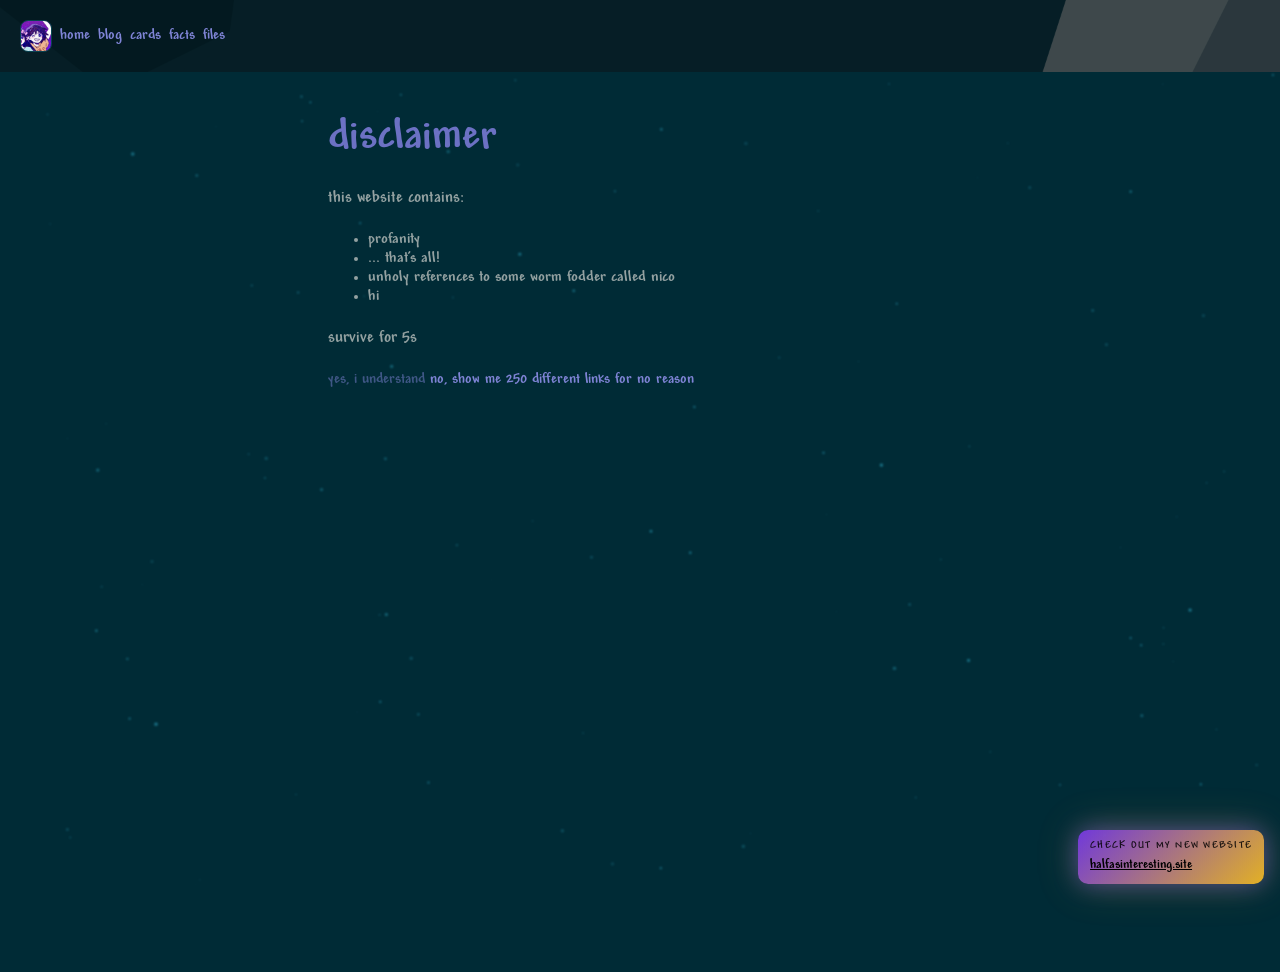
<file: index.html>
<!DOCTYPE html>
<html lang="en">
<head>
  <meta charset="utf-8">
  <meta name="viewport" content="width=device-width, initial-scale=1.0">
  <title>pxvault.site</title>

  <meta name="description" content="pxvault.site is the personal website of pxwo featuring web development projects, javascript experiments, dynamic markdown content, interactive canvas visuals, tools, utilities, and technical notes.">
  <meta name="keywords" content="pxwo, pxvault, javascript, html, css, canvas, markdown, web development, projects, tools, experiments">
  <meta name="author" content="pxwo">
  <meta name="robots" content="index, follow">

  <meta property="og:title" content="pxvault.site – web projects and experiments">
  <meta property="og:description" content="personal site of pxwo with web projects, interactive canvas, dynamic markdown, and technical experiments.">
  <meta property="og:type" content="website">
  <meta property="og:url" content="https://pxvault.site">
  <meta property="og:image" content="source/assets/photos/profile.png">

  <meta name="twitter:card" content="summary_large_image">
  <meta name="twitter:title" content="pxvault.site – web projects and experiments">
  <meta name="twitter:description" content="web development projects, tools, and interactive technical experiments by pxwo.">
  <meta name="twitter:image" content="source/assets/photos/profile.png">

  <link rel="shortcut icon" href="source/photos/favicon.ico" type="image/x-icon">
  <link rel="icon" href="source/photos/favicon.ico" type="image/x-icon">

  <link rel="stylesheet" href="source/styling/main.css">
</head>
<body>

<div id="loader-screen">
  <img
    src="source/assets/photos/loading.gif"
    alt="loading"
    class="loader-gif"
  >
  <p>nico ur dead.</p>
</div>

<canvas id="life"></canvas>

<header class="topbar">
  <nav>
    <img
      src="source/assets/photos/profile.png"
      alt="profile"
      class="profile-pic"
    >
  </nav>
</header>

<main>
  <section id="content"></section>
</main>

<a
  href="https://halfasinteresting.site"
  target="_blank"
  rel="noopener"
  class="promo-corner"
>
  <div class="promo-label">check out my new website</div>
  <div class="promo-link">halfasinteresting.site</div>
</a>

<script type="module" src="source/core/loader.js"></script>
    
</body>
</html>
</file>
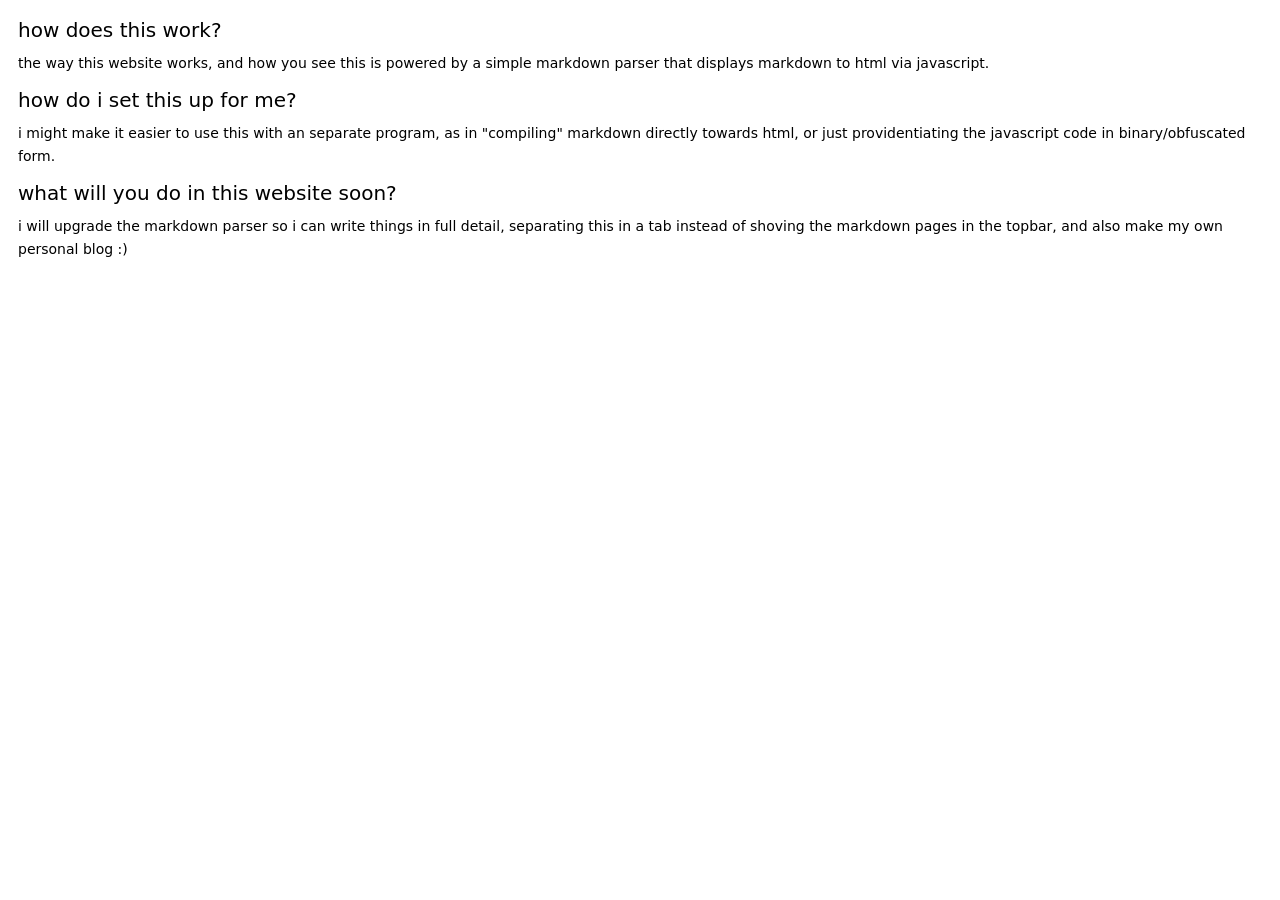
<file: html/behind-the-curtains.html>
<!doctype html>
<html lang="en">
<head>
  <meta charset="utf-8">
  <link rel="stylesheet" href="/css/main.css">
</head>
<body>
  <main class="page active">
    <h1>how does this work?</h1>
<p> the way this website works, and how you see this is powered by a simple markdown parser that displays markdown to html via javascript.</p>
<h1>how do i set this up for me?</h1>
<p> i might make it easier to use this with an separate program, as in &quot;compiling&quot; markdown directly towards html, or just providentiating the javascript code in binary/obfuscated form.</p>
<h1>what will you do in this website soon?</h1>
<p> i will upgrade the markdown parser so i can write things in full detail, separating this in a tab instead of shoving the markdown pages in the topbar, and also make my own personal blog :) </p>

  </main>
</body>
</html>
</file>
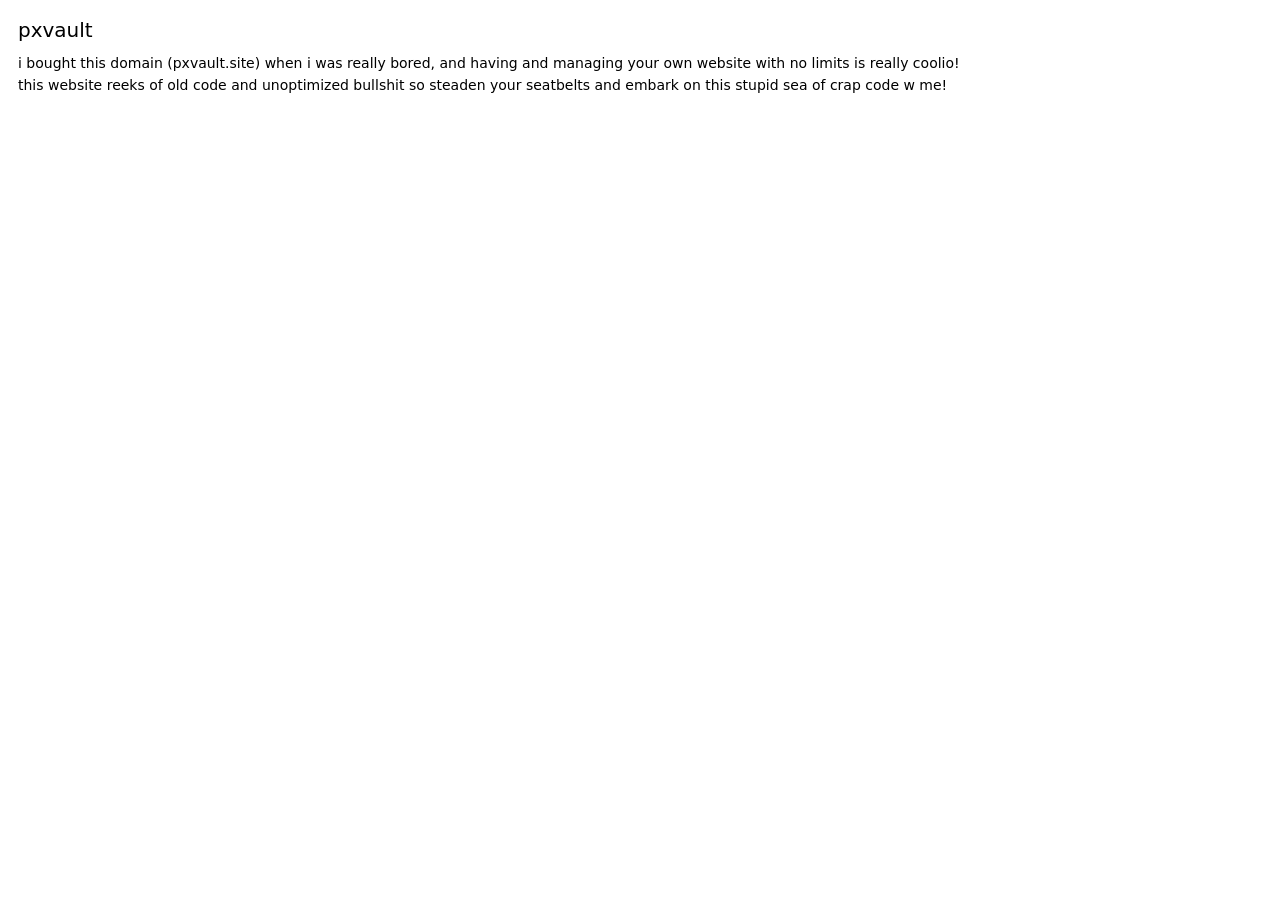
<file: html/home.html>
<!doctype html>
<html lang="en">
<head>
  <meta charset="utf-8">
  <link rel="stylesheet" href="/css/main.css">
</head>
<body>
  <main class="page active">
    <h1>pxvault</h1>
<p>i bought this domain (pxvault.site) when i was really bored, and having and managing your own website with no limits is really coolio!<br>this website reeks of old code and unoptimized bullshit so steaden your seatbelts and embark on this stupid sea of crap code w me!</p>

  </main>
</body>
</html>
</file>
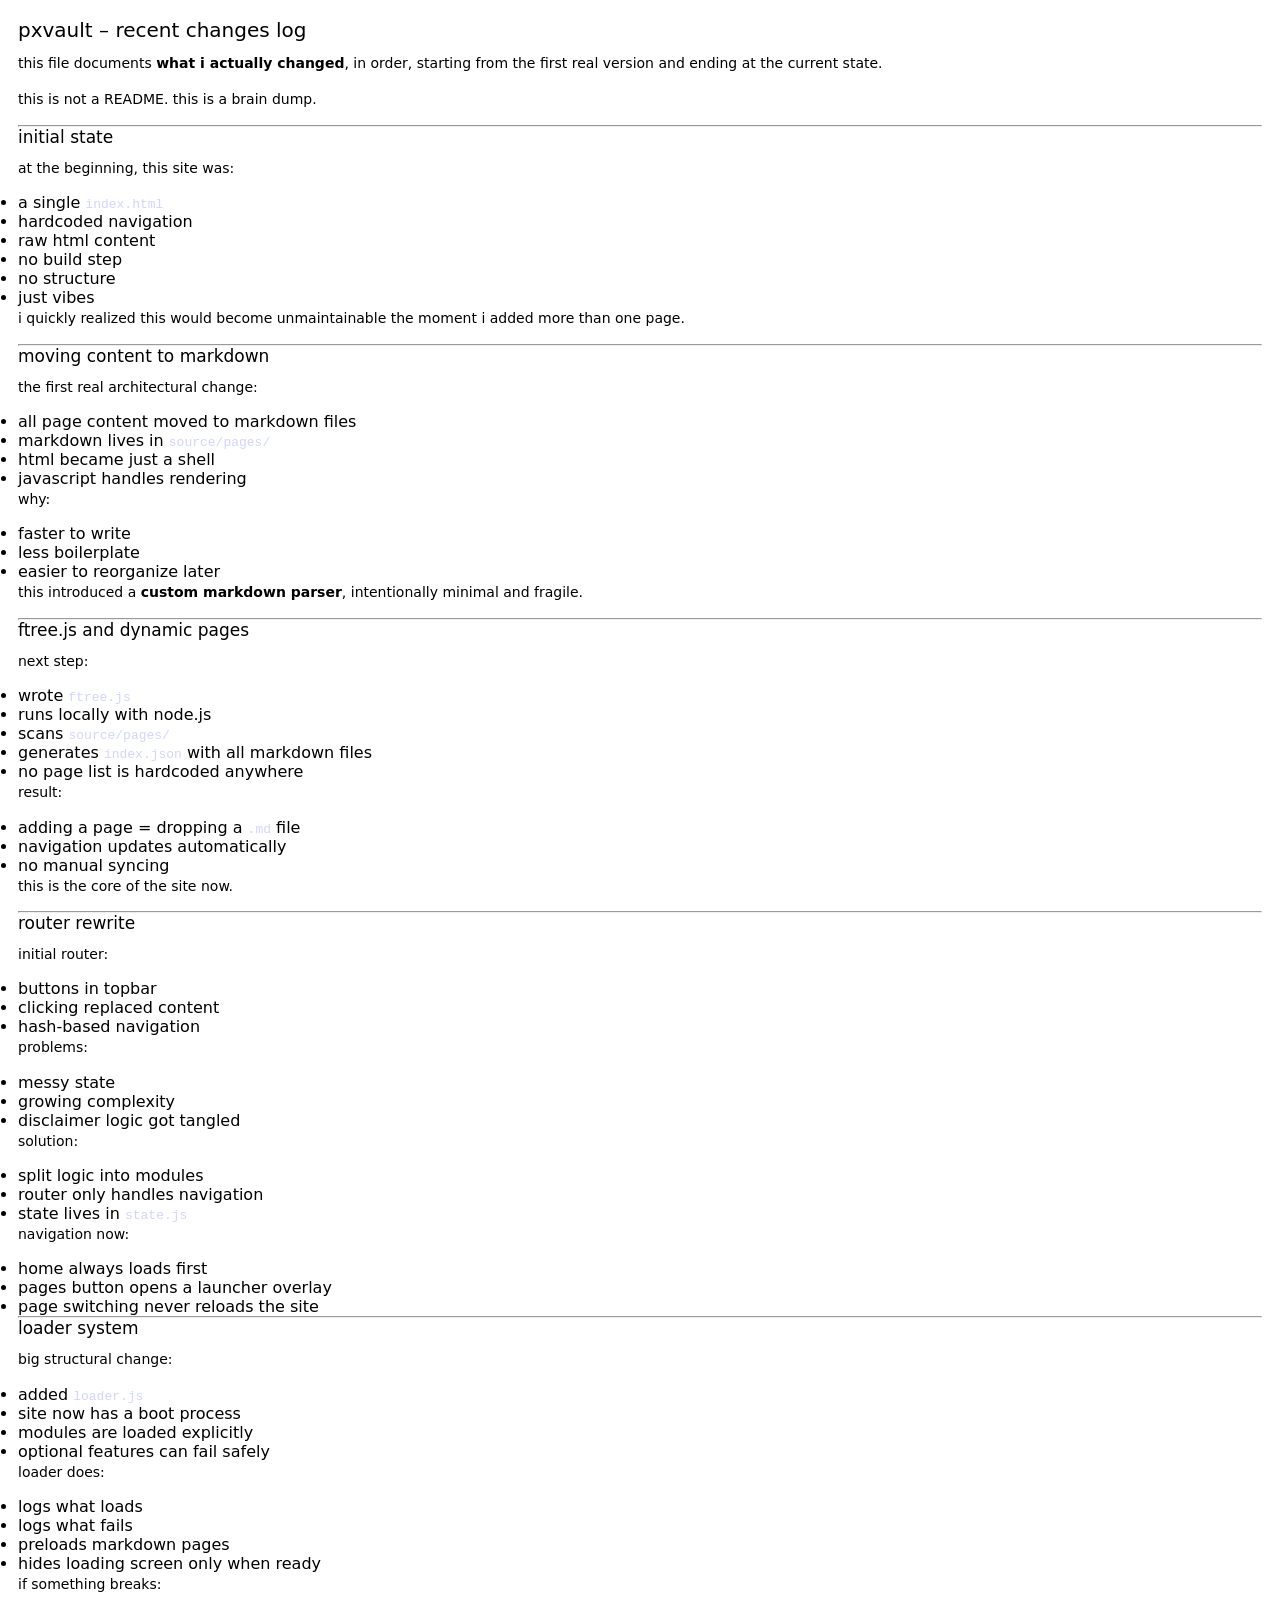
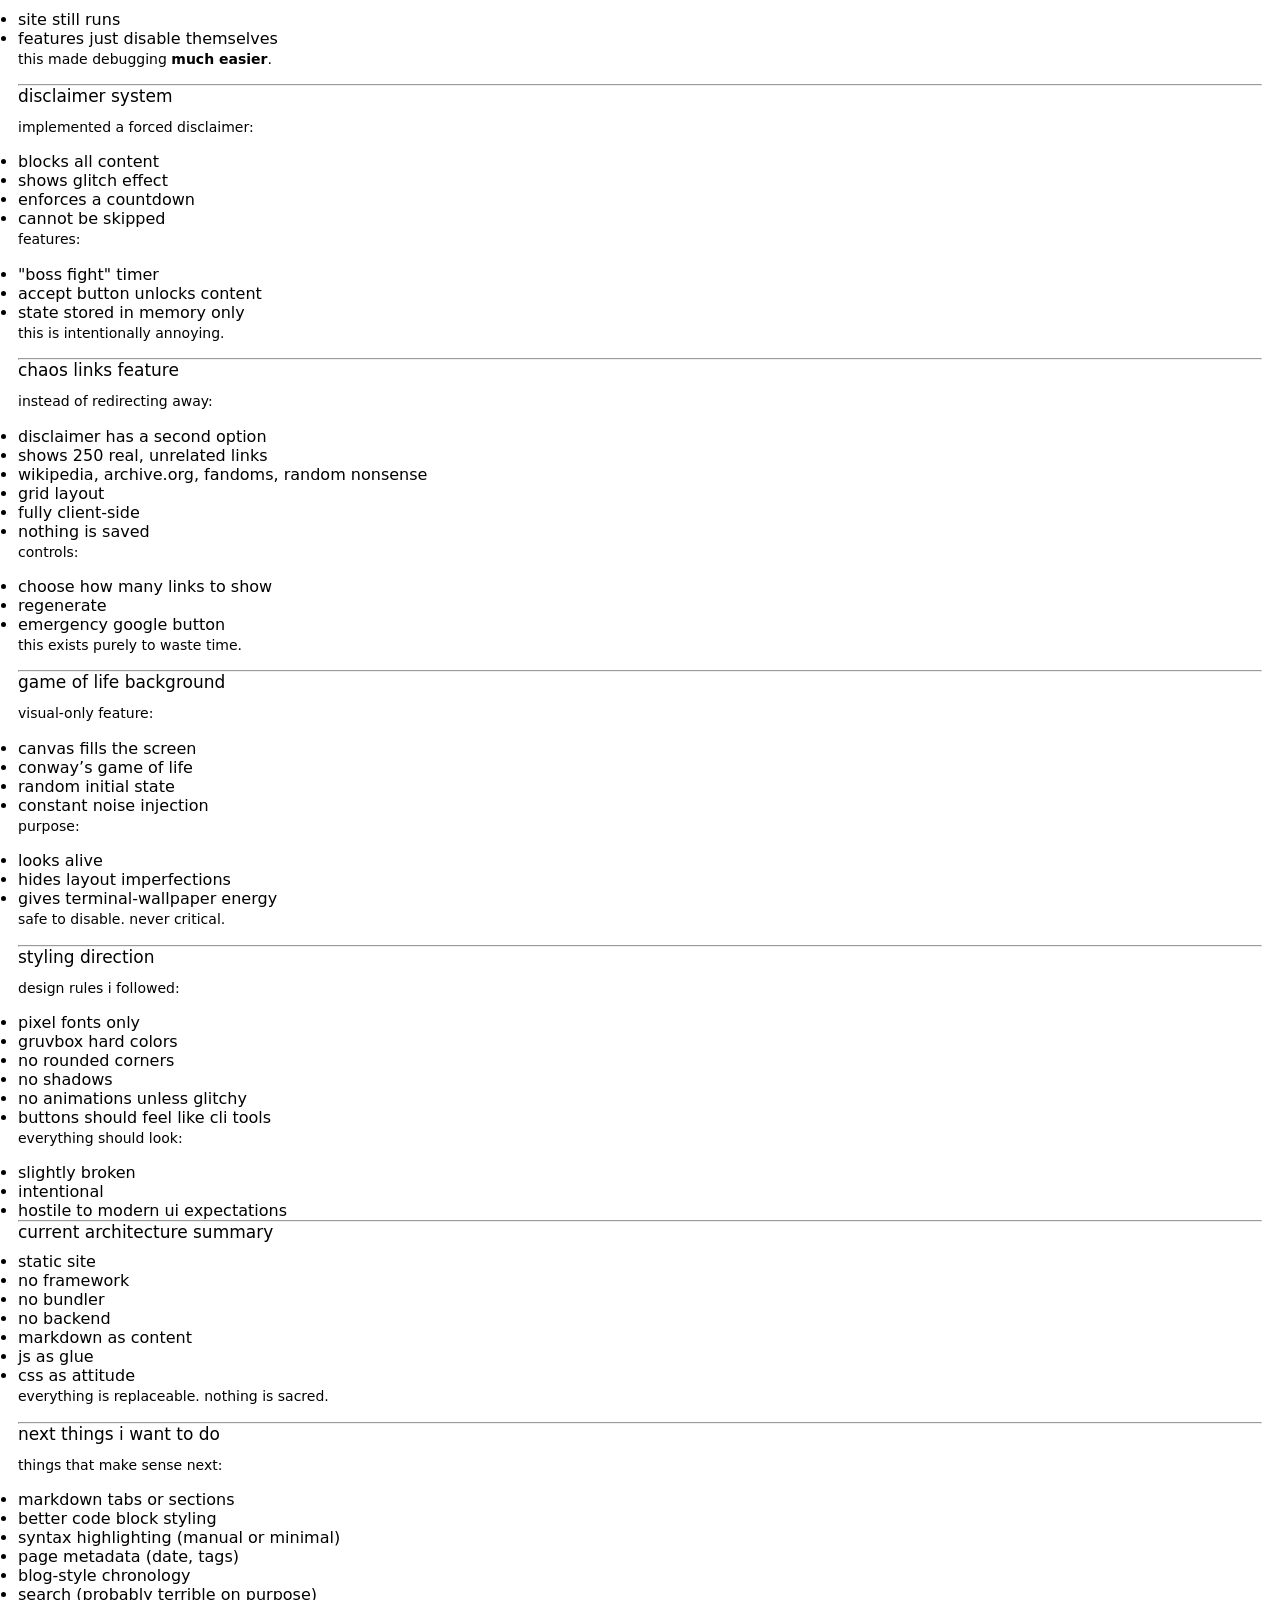
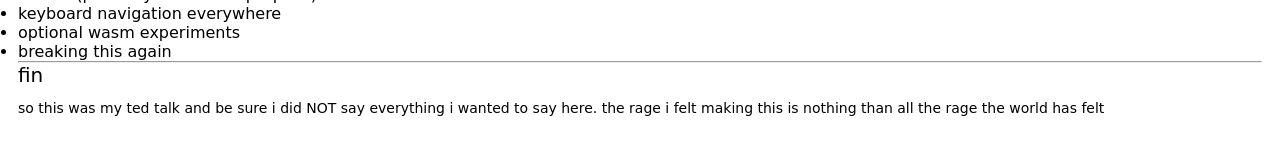
<file: html/update1.html>
<!doctype html>
<html lang="en">
<head>
  <meta charset="utf-8">
  <link rel="stylesheet" href="/css/main.css">
</head>
<body>
  <main class="page active">
    <h1>pxvault – recent changes log</h1>
<p>this file documents <strong>what i actually changed</strong>, in order, starting from the first real version and ending at the current state.</p>
<p>this is not a README.
this is a brain dump.</p>
<hr>
<h2>initial state</h2>
<p>at the beginning, this site was:</p>
<ul>
<li>a single <code>index.html</code></li>
<li>hardcoded navigation</li>
<li>raw html content</li>
<li>no build step</li>
<li>no structure</li>
<li>just vibes</li>
</ul>
<p>i quickly realized this would become unmaintainable the moment i added more than one page.</p>
<hr>
<h2>moving content to markdown</h2>
<p>the first real architectural change:</p>
<ul>
<li>all page content moved to markdown files</li>
<li>markdown lives in <code>source/pages/</code></li>
<li>html became just a shell</li>
<li>javascript handles rendering</li>
</ul>
<p>why:</p>
<ul>
<li>faster to write</li>
<li>less boilerplate</li>
<li>easier to reorganize later</li>
</ul>
<p>this introduced a <strong>custom markdown parser</strong>, intentionally minimal and fragile.</p>
<hr>
<h2>ftree.js and dynamic pages</h2>
<p>next step:</p>
<ul>
<li>wrote <code>ftree.js</code></li>
<li>runs locally with node.js</li>
<li>scans <code>source/pages/</code></li>
<li>generates <code>index.json</code> with all markdown files</li>
<li>no page list is hardcoded anywhere</li>
</ul>
<p>result:</p>
<ul>
<li>adding a page = dropping a <code>.md</code> file</li>
<li>navigation updates automatically</li>
<li>no manual syncing</li>
</ul>
<p>this is the core of the site now.</p>
<hr>
<h2>router rewrite</h2>
<p>initial router:</p>
<ul>
<li>buttons in topbar</li>
<li>clicking replaced content</li>
<li>hash-based navigation</li>
</ul>
<p>problems:</p>
<ul>
<li>messy state</li>
<li>growing complexity</li>
<li>disclaimer logic got tangled</li>
</ul>
<p>solution:</p>
<ul>
<li>split logic into modules</li>
<li>router only handles navigation</li>
<li>state lives in <code>state.js</code></li>
</ul>
<p>navigation now:</p>
<ul>
<li>home always loads first</li>
<li>pages button opens a launcher overlay</li>
<li>page switching never reloads the site</li>
</ul>
<hr>
<h2>loader system</h2>
<p>big structural change:</p>
<ul>
<li>added <code>loader.js</code></li>
<li>site now has a boot process</li>
<li>modules are loaded explicitly</li>
<li>optional features can fail safely</li>
</ul>
<p>loader does:</p>
<ul>
<li>logs what loads</li>
<li>logs what fails</li>
<li>preloads markdown pages</li>
<li>hides loading screen only when ready</li>
</ul>
<p>if something breaks:</p>
<ul>
<li>site still runs</li>
<li>features just disable themselves</li>
</ul>
<p>this made debugging <strong>much easier</strong>.</p>
<hr>
<h2>disclaimer system</h2>
<p>implemented a forced disclaimer:</p>
<ul>
<li>blocks all content</li>
<li>shows glitch effect</li>
<li>enforces a countdown</li>
<li>cannot be skipped</li>
</ul>
<p>features:</p>
<ul>
<li>&quot;boss fight&quot; timer</li>
<li>accept button unlocks content</li>
<li>state stored in memory only</li>
</ul>
<p>this is intentionally annoying.</p>
<hr>
<h2>chaos links feature</h2>
<p>instead of redirecting away:</p>
<ul>
<li>disclaimer has a second option</li>
<li>shows 250 real, unrelated links</li>
<li>wikipedia, archive.org, fandoms, random nonsense</li>
<li>grid layout</li>
<li>fully client-side</li>
<li>nothing is saved</li>
</ul>
<p>controls:</p>
<ul>
<li>choose how many links to show</li>
<li>regenerate</li>
<li>emergency google button</li>
</ul>
<p>this exists purely to waste time.</p>
<hr>
<h2>game of life background</h2>
<p>visual-only feature:</p>
<ul>
<li>canvas fills the screen</li>
<li>conway’s game of life</li>
<li>random initial state</li>
<li>constant noise injection</li>
</ul>
<p>purpose:</p>
<ul>
<li>looks alive</li>
<li>hides layout imperfections</li>
<li>gives terminal-wallpaper energy</li>
</ul>
<p>safe to disable.
never critical.</p>
<hr>
<h2>styling direction</h2>
<p>design rules i followed:</p>
<ul>
<li>pixel fonts only</li>
<li>gruvbox hard colors</li>
<li>no rounded corners</li>
<li>no shadows</li>
<li>no animations unless glitchy</li>
<li>buttons should feel like cli tools</li>
</ul>
<p>everything should look:</p>
<ul>
<li>slightly broken</li>
<li>intentional</li>
<li>hostile to modern ui expectations</li>
</ul>
<hr>
<h2>current architecture summary</h2>
<ul>
<li>static site</li>
<li>no framework</li>
<li>no bundler</li>
<li>no backend</li>
<li>markdown as content</li>
<li>js as glue</li>
<li>css as attitude</li>
</ul>
<p>everything is replaceable.
nothing is sacred.</p>
<hr>
<h2>next things i want to do</h2>
<p>things that make sense next:</p>
<ul>
<li>markdown tabs or sections</li>
<li>better code block styling</li>
<li>syntax highlighting (manual or minimal)</li>
<li>page metadata (date, tags)</li>
<li>blog-style chronology</li>
<li>search (probably terrible on purpose)</li>
<li>keyboard navigation everywhere</li>
<li>optional wasm experiments</li>
<li>breaking this again</li>
</ul>
<hr>
<h1>fin</h1>
<p>so this was my ted talk and be sure i did NOT say everything i wanted to say here. the rage i felt making this is nothing than all the rage the world has felt</p>

  </main>
</body>
</html>
</file>
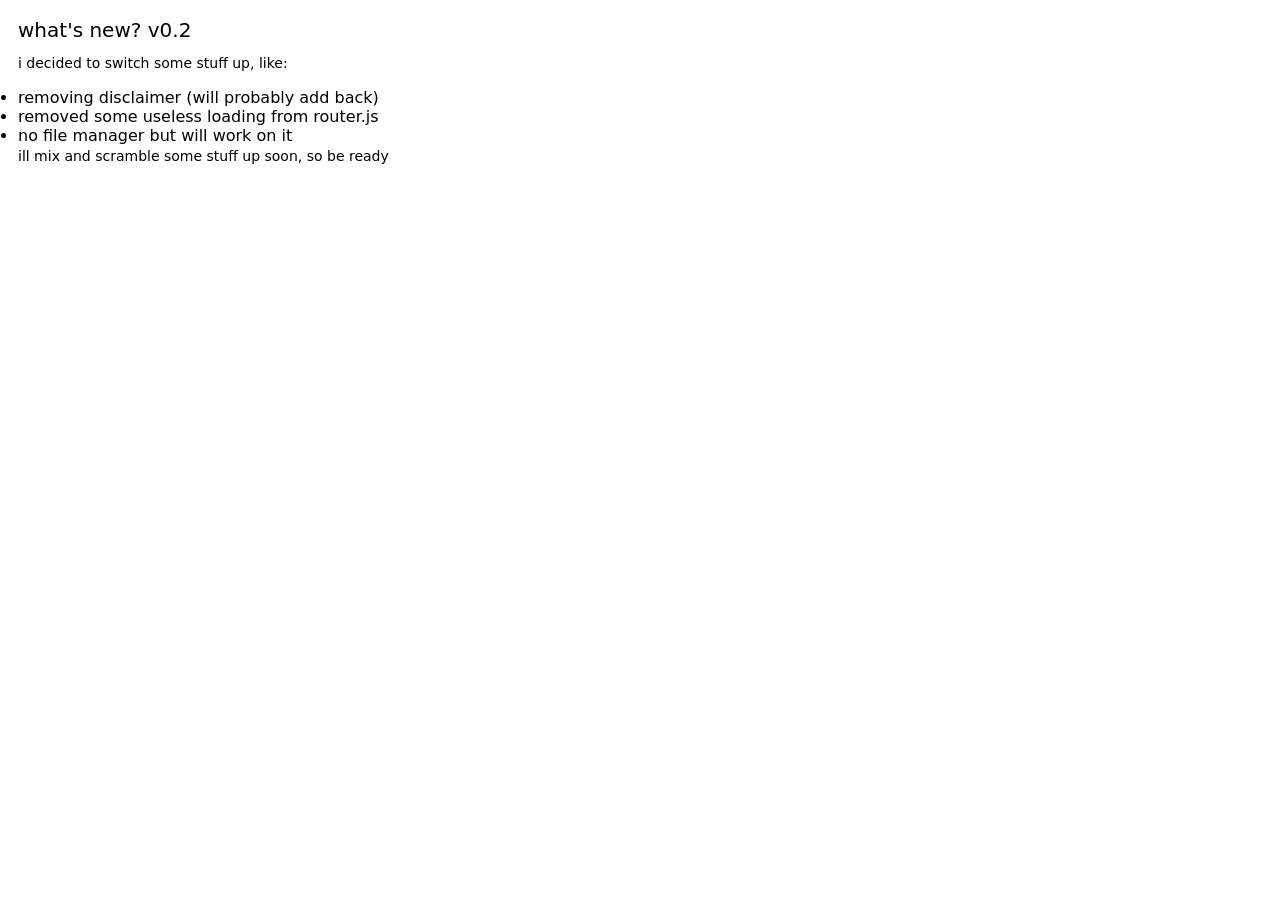
<file: html/update2.html>
<!doctype html>
<html lang="en">
<head>
  <meta charset="utf-8">
  <link rel="stylesheet" href="/css/main.css">
</head>
<body>
  <main class="page active">
    <h1>what&#39;s new? v0.2</h1>
<p>i decided to switch some stuff up, like:</p>
<ul>
<li>removing disclaimer (will probably add back)</li>
<li>removed some useless loading from router.js</li>
<li>no file manager but will work on it</li>
</ul>
<p>ill mix and scramble some stuff up soon, so be ready</p>

  </main>
</body>
</html>
</file>
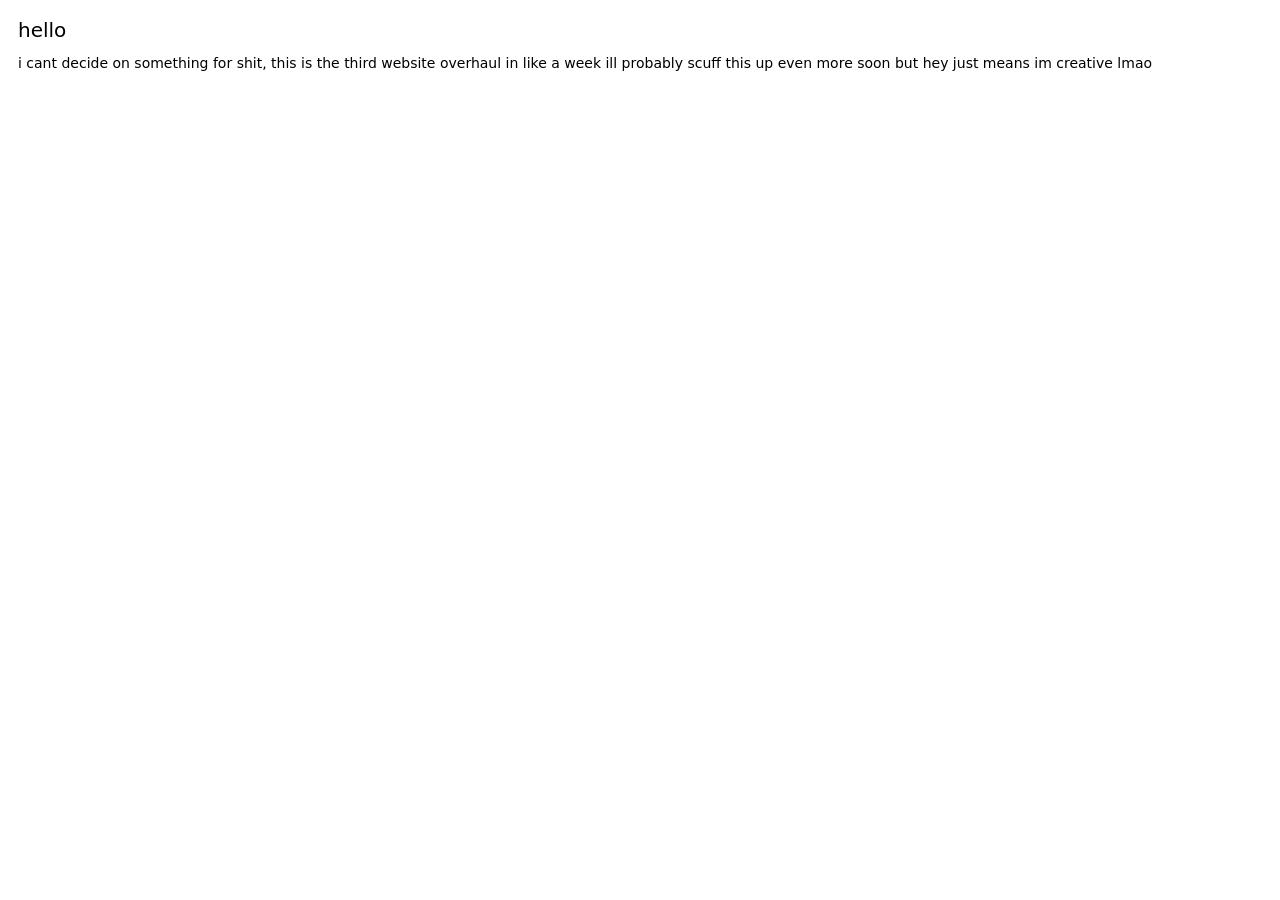
<file: html/update3.html>
<!doctype html>
<html lang="en">
<head>
  <meta charset="utf-8">
  <link rel="stylesheet" href="/css/main.css">
</head>
<body>
  <main class="page active">
    <h1>hello</h1>
<p>i cant decide on something for shit, this is the third website overhaul in like a week
ill probably scuff this up even more soon but hey
just means im creative lmao</p>

  </main>
</body>
</html>
</file>
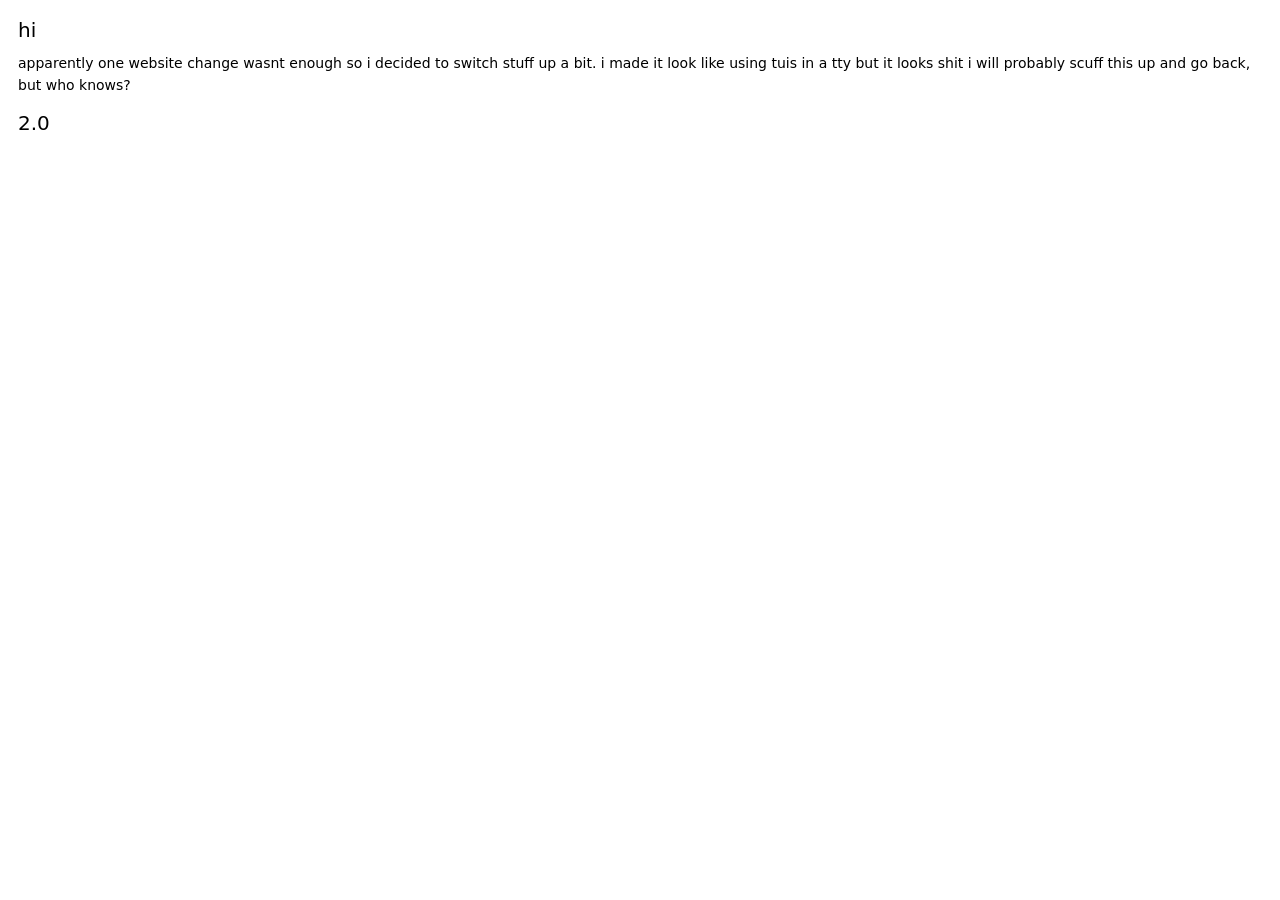
<file: html/website-2.0.html>
<!doctype html>
<html lang="en">
<head>
  <meta charset="utf-8">
  <link rel="stylesheet" href="/css/main.css">
</head>
<body>
  <main class="page active">
    <h1>hi</h1>
<p>apparently one website change wasnt enough so i decided to switch stuff up a bit.
i made it look like using tuis in a tty but it looks shit
i will probably scuff this up and go back, but who knows?</p>
<h1>2.0</h1>

  </main>
</body>
</html>
</file>
<file: source/styling/main.css>
@import url("https://fonts.googleapis.com/css2?family=Ubuntu:wght@400;500;700&display=swap");
@font-face {
  font-family: "Andy";
  src: url("../assets/fonts/AndyBold.OTF");
  
}
/* ======================================================
   design tokens (theme)
   ====================================================== */

:root {
  --bg: #002b36;           /* base03 */
  --surface: #073642;      /* base02 */
  --surface-2: #0b3c49;    /* leve variação */

  --fg: #93a1a1;           /* base1 */
  --fg-muted: #586e75;     /* base01 */

  --accent: #6c71c4;       /* violet */
  --accent-strong: #5b60b3;
  --accent-muted: #7f84d6;

  --accent-warm: #b58900;  /* yellow */
  --accent-warm-strong: #cb4b16; /* orange */
  --accent-warm-muted: #d3a21a;

  --border: #094352;       /* derivado de base02 */
}


/* ======================================================
   base reset + viewport lock
   ====================================================== */

* {
  box-sizing: border-box;
}

html,
body {
  margin: 0;
  width: 100%;
  height: 100%;
  background: var(--bg);
  color: var(--fg);
  font-family: "Andy", "Ubuntu", system-ui, sans-serif;
  overflow: hidden; /* no page scroll */
}

/* ======================================================
   layout system (app shell)
   ====================================================== */

.app-root {
  width: 100dvw;
  height: 100dvh;
  display: grid;
  grid-template-rows: auto 1fr;
}

/* header / topbar */

.topbar {
  position: relative;
  z-index: 10;
  padding: clamp(12px, 3vw, 20px);
}

.topbar nav {
  display: flex;
  align-items: center;
  gap: 0.5rem;
  flex-wrap: wrap;
}

/* main content area */

main {
  position: relative;
  width: 100%;
  height: 100%;
  overflow: hidden; /* lock */
  display: grid;
  place-items: center;
  padding: 0;
}

/* only scrollable area */

#content {
  width: 100%;
  max-width: 88ch;
  height: 100%;
  overflow-y: auto;
  overflow-x: hidden;
  padding: clamp(1rem, 4vw, 2.5rem);
  margin: 0 auto;
}



/* ======================================================
   background layer
   ====================================================== */

canvas {
  position: fixed;
  inset: 0;
  z-index: 0;
  filter: blur(1.2px);
}

/* ======================================================
   typography module
   ====================================================== */

h1 {
  margin: 0 0 1rem 0;
  font-size: clamp(1.6rem, 6vw, 2.8rem);
  color: var(--accent);
  font-weight: 700;
}

h2 {
  font-size: clamp(1.2rem, 5vw, 1.6rem);
}

h3 {
  font-size: clamp(1.05rem, 4vw, 1.3rem);
}

p {
  font-size: clamp(1rem, 2.5vw, 1.05rem);
  line-height: 1.85;
  color: var(--fg);
}

a {
  color: var(--accent-muted);
  text-decoration: none;
}

a:hover {
  color: var(--accent);
  text-decoration: underline;
}

/* spacing for editorial flow */

#content > * + * {
  margin-top: 1.5rem;
}

/* ======================================================
   media
   ====================================================== */

#content img {
  display: block;
  width: clamp(64px, 30vw, 96px);
  height: clamp(64px, 30vw, 96px);
  margin-bottom: 1rem;
  border-radius: 10px;
}

/* ======================================================
   ui primitives (reusable)
   ====================================================== */

.ui-panel {
  background: var(--surface);
  border: 1px solid var(--border);
  border-radius: 8px;
}

.ui-soft {
  background: rgba(18, 11, 28, 0.6);
}

.ui-scroll {
  overflow-y: auto;
}

.ui-center {
  display: grid;
  place-items: center;
}

.ui-row {
  display: flex;
  align-items: center;
  gap: 0.5rem;
}

.ui-col {
  display: flex;
  flex-direction: column;
  gap: 0.5rem;
}

/* ======================================================
   buttons & inputs
   ====================================================== */

button {
  font-family: inherit;
  font-size: clamp(0.85rem, 3.5vw, 0.95rem);
  color: var(--accent-muted);
  background: none;
  border: none;
  padding: 0;
  cursor: pointer;
}

button:hover {
  color: var(--accent);
  text-decoration: underline;
}

button:disabled {
  opacity: 0.5;
  cursor: not-allowed;
}

input,
select {
  width: 100%;
  font-family: inherit;
  font-size: 0.85rem;
  color: var(--fg);
  background: rgba(0, 0, 0, 0.4);
  border: 1px solid var(--border);
  border-radius: 6px;
  padding: 0.45rem 0.6rem;
}

/* ======================================================
   widgets (modular blocks)
   ====================================================== */

/* profile */

.profile-pic {
  width: clamp(28px, 6vw, 32px);
  height: clamp(28px, 6vw, 32px);
  border-radius: 8px;
  border: 1px solid var(--border);
}

/* blog feed widget */

/* blog feed widget */

.blog-feed {
  display: flex;
  flex-direction: column;
  gap: 0;
  width: 100%;
}

.blog-post {
  padding: 1.25rem 0;
  border-bottom: 1px solid rgba(255, 255, 255, 0.08);
  cursor: pointer;
  transition: opacity 0.15s ease, transform 0.15s ease;
}

.blog-post:hover {
  opacity: 0.9;
  transform: translateX(4px);
}

.blog-post.latest {
  border-left: 3px solid var(--accent-warm);
  padding-left: 1rem;
  background: rgba(255, 255, 255, 0.02);
}

.latest-tag {
  font-size: 0.7rem;
  letter-spacing: 0.12em;
  color: var(--accent-warm);
  margin-bottom: 0.5rem;
}

.blog-post .meta {
  display: flex;
  justify-content: space-between;
  align-items: center;
  font-size: 0.85rem;
  opacity: 0.9;
  gap: 1rem;
}

.blog-post .preview {
  margin: 0.5rem 0 0.4rem 0;
  font-size: 0.95rem;
  line-height: 1.6;
  opacity: 0.85;
}

.blog-post code {
  font-size: 0.75rem;
  opacity: 0.6;
}


/* facts widget */

.fact-box {
  display: grid;
  grid-template-columns: 1fr auto;
  gap: 1rem;
  padding: 1.2rem 0;
  border-bottom: 1px solid rgba(255, 255, 255, 0.08);
}

.fact-text {
  font-size: 0.95rem;
}

.fact-next {
  font-size: 0.75rem;
}

/* chaos grid widget */

.chaos-grid {
  display: grid;
  grid-template-columns: repeat(auto-fit, minmax(160px, 1fr));
  gap: 0.75rem;
}

.chaos-item {
  font-size: clamp(0.7rem, 3vw, 0.8rem);
  opacity: 0.9;
}

/* cards widget */

.card-container {
  display: grid;
  place-items: center;
  min-height: 40vh;
}

.card {
  width: min(320px, 90vw);
  height: 200px;
  position: relative;
  transform-style: preserve-3d;
  transition: transform 0.7s cubic-bezier(0.4, 0.2, 0.2, 1);
}

.card.flipped {
  transform: rotatey(180deg);
}

.card-face {
  position: absolute;
  inset: 0;
  padding: 1.2rem;
  border-radius: 8px;
  backface-visibility: hidden;
  display: flex;
  flex-direction: column;
  gap: 0.75rem;
  background: #000;
}

.card-back {
  transform: rotatey(180deg);
}

/* ======================================================
   overlays (modal widgets)
   ====================================================== */

.pages-overlay,
.image-overlay {
  position: fixed;
  inset: 0;
  background: rgba(6, 4, 10, 0.92);
  z-index: 9998;
  display: flex;
  align-items: center;
  justify-content: center;
}

.pages-box {
  width: 100%;
  max-width: 900px;
  max-height: 90dvh;
  overflow-y: auto;
  padding: 1rem;
  border-radius: 10px;
  background: var(--surface);
  border: 1px solid var(--border);
}

/* ======================================================
   loader
   ====================================================== */

#loader-screen {
  position: fixed;
  inset: 0;
  background: var(--bg);
  z-index: 10000;
  display: grid;
  place-items: center;
}

.loader-gif {
  width: clamp(96px, 40vw, 160px);
  height: auto;
}

/* ======================================================
   utilities (helpers for html widgets)
   ====================================================== */

.u-hidden { display: none !important; }
.u-muted { color: var(--fg-muted); }
.u-accent { color: var(--accent); }
.u-warm { color: var(--accent-warm); }
.u-center { text-align: center; }
.u-full { width: 100%; height: 100%; }

/* ======================================================
   mobile
   ====================================================== */

@media (max-width: 600px) {
  #content {
    padding: 1rem;
  }
}

/* ======================================================
   promo corner widget (top-right)
   ====================================================== */

.promo-corner {
  position: fixed;
  top: 1rem;
  right: 1rem;
  z-index: 9999;

  display: flex;
  flex-direction: column;
  gap: 0.35rem;

  padding: 0.6rem 0.75rem;

  background: linear-gradient(
    135deg,
    rgba(124, 58, 237, 0.9),
    rgba(251, 191, 36, 0.9)
  );

  border-radius: 10px;
  box-shadow:
    0 0 24px rgba(139, 92, 246, 0.45),
    0 0 40px rgba(251, 191, 36, 0.25);

  font-family: inherit;
  text-decoration: none;
  color: #000;

  animation: promo-pulse 2.2s ease-in-out infinite;
}

/* letreiro */
.promo-corner .promo-label {
  font-size: 0.65rem;
  font-weight: 700;
  letter-spacing: 0.12em;
  text-transform: uppercase;
  opacity: 0.85;
}

/* link principal */
.promo-corner .promo-link {
  font-size: 0.85rem;
  font-weight: 800;
  text-decoration: underline;
}

/* hover */
.promo-corner:hover {
  transform: scale(1.03);
  box-shadow:
    0 0 32px rgba(139, 92, 246, 0.65),
    0 0 56px rgba(251, 191, 36, 0.45);
}

/* subtle pulse */
@keyframes promo-pulse {
  0% { transform: scale(1); }
  50% { transform: scale(1.04); }
  100% { transform: scale(1); }
}

.promo-corner {
  position: fixed!important;
  bottom: 1rem!important;
  right: 1rem!important;
  top: auto!important;          /* override */
}

.topbar {
  position: relative;
  background-image: url("../assets/photos/topbar-bg.png");
  background-size: cover;
  background-position: center;
  background-repeat: no-repeat;
}

.topbar::before {
  content: "";
  position: absolute;
  inset: 0;
  background: rgba(7, 11, 16, 0.55); /* dark overlay */
  pointer-events: none;
}

.topbar > * {
  position: relative;
  z-index: 1;
}

/* ======================================================
   continue screen (between loader and disclaimer)
   ====================================================== */

#continue-screen {
  position: fixed;
  inset: 0;
  z-index: 10001;
  background: #000;

  display: grid;
  place-items: center;

  cursor: pointer;
}

#continue-screen .continue-text {
  color: #fff;
  font-size: clamp(2.5rem, 10vw, 6rem);
  font-weight: 800;
  letter-spacing: 0.08em;
  user-select: none;
}

/* file manager */

.file-manager {
  display: grid;
  grid-template-columns: 280px 1fr;
  gap: 1rem;
  height: 100%;
}

.file-tree {
  overflow-y: auto;
  font-size: 0.8rem;
  border-right: 1px solid var(--border);
  padding-right: 0.5rem;
}

.file-viewer {
  display: flex;
  flex-direction: column;
  gap: 0.5rem;
}

.file-content {
  background: rgba(0,0,0,0.4);
  padding: 1rem;
  border-radius: 6px;
  overflow: auto;
  font-size: 0.75rem;
}

.file-node {
  margin-left: 0.5rem;
}

.folder {
  cursor: pointer;
  font-weight: 600;
  margin: 0.2rem 0;
}

.file {
  cursor: pointer;
  opacity: 0.85;
  margin: 0.15rem 0;
}

.file:hover {
  opacity: 1;
}

.children.hidden {
  display: none;
}

@media (max-width: 800px) {
  .file-manager {
    grid-template-columns: 1fr;
  }

  .file-tree {
    max-height: 40vh;
  }
}

*,
*::before,
*::after {
  box-sizing: border-box;
}

html, body {
  margin: 0;
  padding: 0;
  width: 100%;
  overflow-x: hidden;
}

.layout {
  display: flex;
  gap: 2rem;
}

@media (max-width: 900px) {
  .layout {
    flex-direction: column;
    gap: 1.5rem;
  }
}

@media (max-width: 768px) {
  .blog-post .meta {
    flex-direction: column;
    align-items: flex-start;
    gap: 0.4rem;
  }

  .blog-post .preview {
    font-size: 0.9rem;
  }
}

img,
video,
canvas,
iframe {
  max-width: 100%;
  height: auto;
  display: block;
}

@media (min-width: 1400px) {
  #content {
    max-width: 100ch;
  }
}

html {
  -webkit-text-size-adjust: 100%;
}

input,
textarea,
select {
  font-size: 16px;
}
</file>
<file: css/main.css>
/* photorealistic soft-ui style */
/* no hard edges, subtle depth, glass + material feeling */
/* works with data-theme="light" | "dark" */

:root {
  --radius-lg: 18px;
  --radius-md: 12px;
  --radius-sm: 8px;

  --blur: 18px;

  --transition-fast: 120ms ease;
  --transition: 220ms ease;
}

/* light theme */

:root[data-theme="light"] {
  --bg: #f2f3f5;
  --panel: rgba(255, 255, 255, 0.85);
  --sidebar: rgba(245, 246, 248, 0.9);

  --text: #1a1a1a;
  --muted: #5f6368;

  --border: rgba(0, 0, 0, 0.06);
  --highlight: rgba(255, 255, 255, 0.6);

  --accent: #4f7cff;
}

/* dark theme */

:root[data-theme="dark"] {
  --bg: #0f1115;
  --panel: rgba(28, 30, 36, 0.78);
  --sidebar: rgba(20, 22, 27, 0.85);

  --text: #eaeaf0;
  --muted: #9aa0a6;

  --border: rgba(255, 255, 255, 0.08);
  --highlight: rgba(255, 255, 255, 0.04);

  --accent: #7aa2ff;
}

/* reset */

* {
  box-sizing: border-box;
  margin: 0;
  padding: 0;
}

html,
body {
  height: 100%;
  background: radial-gradient(
      1200px 600px at top center,
      rgba(255, 255, 255, 0.06),
      transparent
    ),
    var(--bg);
  color: var(--text);
  font-family: system-ui, -apple-system, blinkmacsystemfont, "inter",
    "cantarell", "noto sans", sans-serif;
}

/* top bar */

.top-bar {
  height: 48px;
  margin: 16px auto 0;
  width: 900px;
  max-width: calc(100% - 32px);

  display: flex;
  align-items: center;
  justify-content: space-between;

  padding: 0 18px;

  background: linear-gradient(
      180deg,
      var(--highlight),
      transparent
    ),
    var(--panel);

  backdrop-filter: blur(var(--blur));
  -webkit-backdrop-filter: blur(var(--blur));

  border: 1px solid var(--border);
  border-radius: var(--radius-lg);

  box-shadow:
    0 12px 40px rgba(0, 0, 0, 0.18),
    inset 0 1px 0 rgba(255, 255, 255, 0.06);
}

.title {
  font-size: 15px;
  font-weight: 500;
}

/* theme toggle */

#theme-toggle {
  border: none;
  border-radius: 999px;
  padding: 6px 14px;

  background: linear-gradient(
      180deg,
      rgba(255, 255, 255, 0.12),
      rgba(0, 0, 0, 0.12)
    ),
    var(--accent);

  color: #ffffff;
  cursor: pointer;

  transition: transform var(--transition-fast),
    box-shadow var(--transition);
}

#theme-toggle:hover {
  transform: translatey(-1px);
  box-shadow: 0 8px 18px rgba(0, 0, 0, 0.35);
}

/* main container */

.app {
  width: 900px;
  max-width: calc(100% - 32px);
  min-height: 520px;

  margin: 16px auto;

  display: flex;
  gap: 12px;

  padding: 12px;

  background: var(--panel);
  backdrop-filter: blur(var(--blur));
  -webkit-backdrop-filter: blur(var(--blur));

  border-radius: var(--radius-lg);
  border: 1px solid var(--border);

  box-shadow:
    0 30px 80px rgba(0, 0, 0, 0.25),
    inset 0 1px 0 rgba(255, 255, 255, 0.05);
}

/* sidebar */

.sidebar {
  width: 220px;
  padding: 10px;

  background: var(--sidebar);
  backdrop-filter: blur(var(--blur));
  -webkit-backdrop-filter: blur(var(--blur));

  border-radius: var(--radius-md);
  border: 1px solid var(--border);

  box-shadow:
    inset 0 1px 0 rgba(255, 255, 255, 0.05);
}

.sidebar button {
  width: 100%;
  margin-bottom: 8px;

  padding: 10px 12px;

  border: 1px solid var(--border);
  border-radius: var(--radius-sm);

  background: linear-gradient(
      180deg,
      rgba(255, 255, 255, 0.08),
      rgba(0, 0, 0, 0.08)
    );

  color: var(--text);
  font-size: 13px;
  text-align: left;

  cursor: pointer;

  transition:
    background var(--transition),
    transform var(--transition-fast),
    box-shadow var(--transition);
}

.sidebar button:hover {
  transform: translatey(-1px);
  box-shadow: 0 6px 18px rgba(0, 0, 0, 0.25);
}

.sidebar button.active {
  background: linear-gradient(
      180deg,
      rgba(255, 255, 255, 0.18),
      rgba(0, 0, 0, 0.18)
    ),
    var(--accent);
  color: #ffffff;
  border-color: transparent;
}

/* content */

main {
  flex: 1;
  padding: 18px;

  background: linear-gradient(
      180deg,
      rgba(255, 255, 255, 0.04),
      transparent
    );

  border-radius: var(--radius-md);
  border: 1px solid var(--border);
}

.page {
  display: none;
}

.page.active {
  display: block;
}

/* typography */

h1,
h2,
h3 {
  font-weight: 500;
  margin-bottom: 10px;
}

h1 {
  font-size: 20px;
}

h2 {
  font-size: 17px;
}

h3 {
  font-size: 15px;
}

p {
  font-size: 14px;
  line-height: 1.6;
  color: var(--muted);
  margin-bottom: 14px;
}

a {
  color: var(--accent);
  text-decoration: none;
}

a:hover {
  text-decoration: underline;
}

/* code blocks */

pre {
  margin-bottom: 14px;
  padding: 14px;

  background: rgba(0, 0, 0, 0.45);
  border-radius: var(--radius-md);
  border: 1px solid var(--border);

  overflow-x: auto;

  box-shadow: inset 0 1px 0 rgba(255, 255, 255, 0.04);
}

code {
  font-family: ui-monospace, "jetbrains mono", "fira code", monospace;
  font-size: 13px;
  color: #d1d5ff;
}

/* mobile */

@media (max-width: 768px) {
  .app {
    flex-direction: column;
  }

  .sidebar {
    width: 100%;
    display: flex;
    gap: 8px;
  }

  .sidebar button {
    text-align: center;
    flex: 1;
    margin-bottom: 0;
  }
}
</file>
